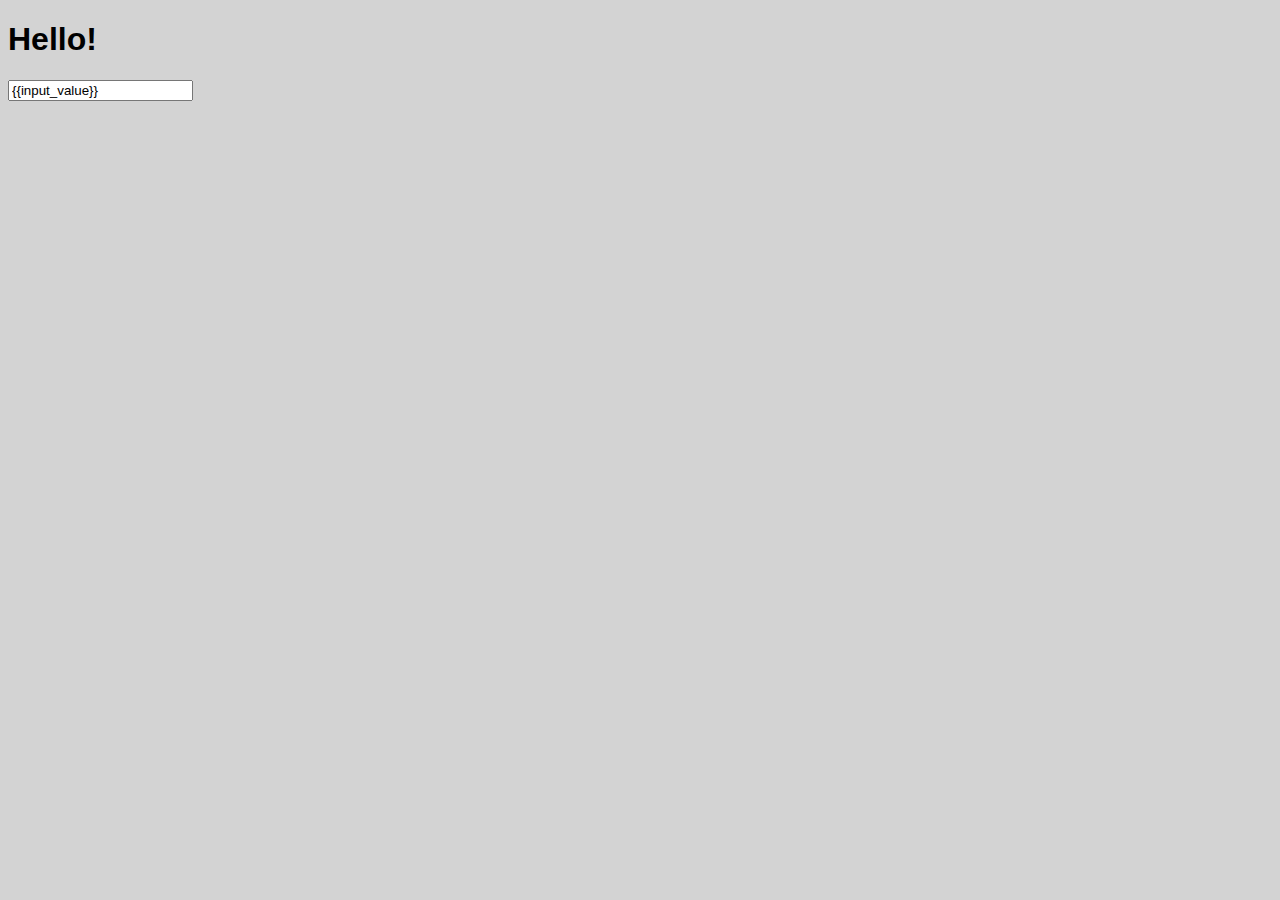
<file: index.html>
<!DOCTYPE html>
<html lang="en">

<head>
    <meta charset="UTF-8">
    <link rel='stylesheet' href='./static/styles.css'>
    <title>Hero Demo</title>

</head>

<body>

    <h1>Hello!</h1>


   <form action="/">
       <input type="text" name="search-term" value="{{input_value}}">
   </form>

</body>
</html>
</file>
<file: static/styles.css>
* {
    box-sizing: border-box;
}

body {
    background-color: lightgray;
    font-family: Helvetica, sans-serif, serif;
}

/*The actual timeline (the vertical ruler)*/
.timeline {
    position: relative;
    max-width: 1200px;
    margin: 0 auto;
}

/*The vertical timeline (vertical ruler) changed the bar color*/
.timeline::after {
    content: '';
    position: absolute;
    width: 6px;
    background-color: #005F93;
    top: 0;
    bottom: 0;
    left: 50%;
    margin-left: -3px;
}

/*container around the content*/
.container {
    padding: 10px 40px;
    position: relative;
    background: inherit;
    width: 50%;
}

/*The circles in the timeline*/
.container::after {
    content: '';
    position: absolute;
    width: 25px;
    height: 25px;
    right: -17px;
    background: #005F93;
    border: 4px solid #005F93;
    top: 15px;
    border-radius: 45%;
    z-index: 1;
}

/*Place the container to the left*/
.left {
    left: 0;
}

/*Place the container to the right*/
.right {
    left: 50%;
}

/*add triangles to the left container (pointing right)*/
.left::before {
    content: '';
    height: 0;
    position: absolute;
    top: 22px;
    width: 0;
    z-index: 1;
    right: 30px;
    border: medium solid white;
    border-width: 10px 0 10px 10px;
    border-color: transparent transparent transparent white;
}

/*add triangles to the right container (pointing left)*/
.right::before {
    content: '';
    height: 0;
    position: absolute;
    top: 22px;
    width: 0;
    z-index: 1;
    left: 30px;
    border: medium solid white;
    border-width: 10px 10px 10px 0;
    border-color: transparent white transparent transparent;
}

/* Fix the circle for containers on the right side */
.right::after {
    left: -16px;
}

/* The actual content */
.content {
    padding: 20px 30px;
    background-color: white;
    position: relative;
    border-radius: 6px;
}

.timeline .date {
    border: 2px solid #FF0042;
    position: absolute;
    background: #FF0042;
    color: white;
    padding: 5px;
    border-radius: 5%;
}

button {
    background: #005F93;
    text-transform: uppercase;
    color: white;
    top: 0;
    right: 0;
    margin: 0;

}
</file>
